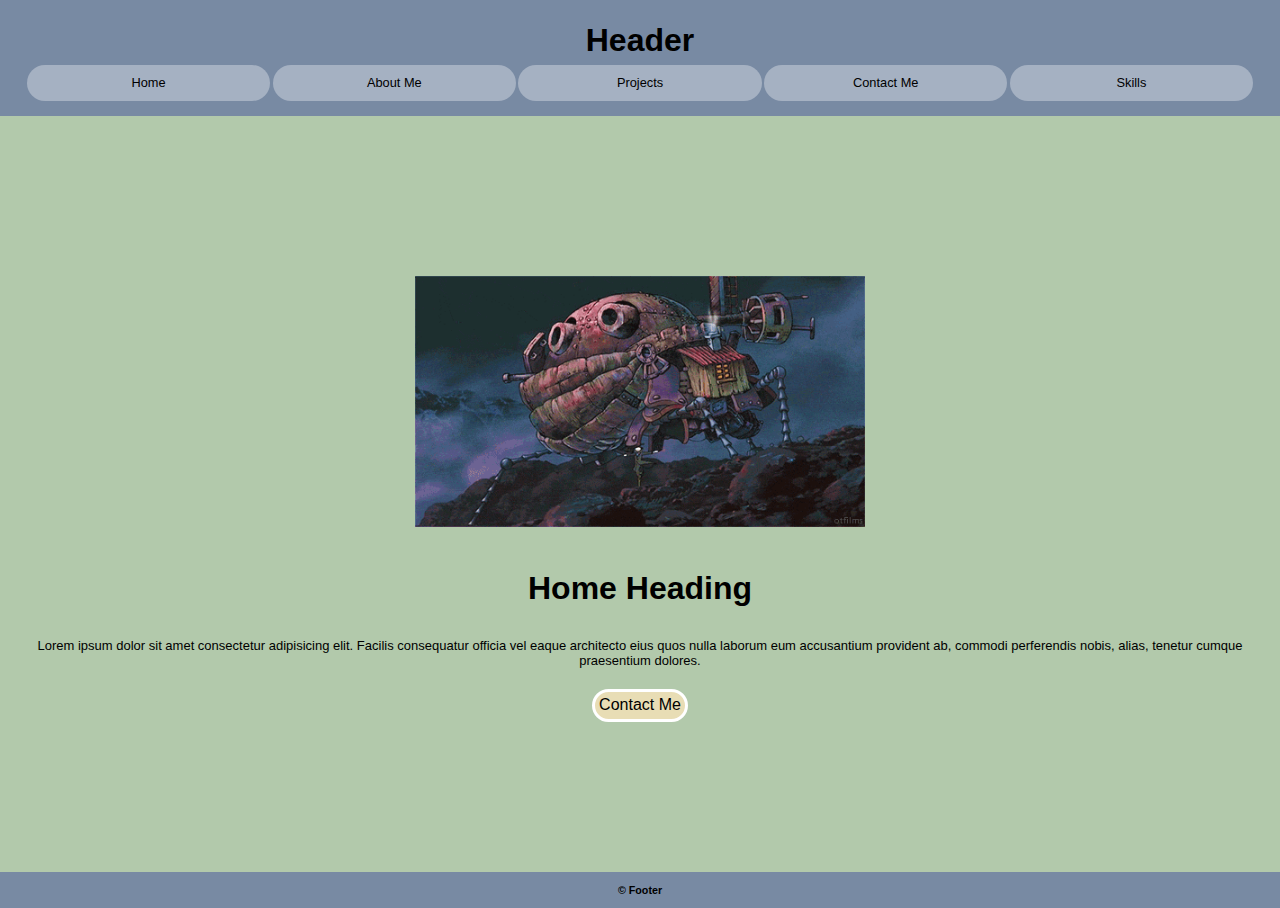
<file: index.html>
<!DOCTYPE html>
<html lang="en">
    <head>
        <meta charset="UTF-8">
        <meta name="viewport" content="width=device-width, initial-scale=1.0">
        <title>T1W3 Big Website - Home</title>
        <link rel="stylesheet" href="style.css">
        <link
        rel="stylesheet"
        href="https://cdnjs.cloudflare.com/ajax/libs/animate.css/4.1.1/animate.min.css"
        />
    </head>
    <body>
        <header>
            <h1>
                Header
            </h1>
            <nav>
                <a href="index.html">Home</a>
                <a href="aboutme.html">About Me</a>
                <a href="projects.html">Projects</a>
                <a href="contactme.html">Contact Me</a>
                <a href="skills.html">Skills</a>
            </nav>
        </header>
        <main>
            <img alt="home_img" src="assets/hmc-tumblr_nbkj43LFqD1s9816mo2_500.gif"/>
            <h1>
                Home Heading
            </h1>
            <p>
                Lorem ipsum dolor sit amet consectetur adipisicing elit. Facilis consequatur officia vel eaque architecto eius quos nulla laborum eum accusantium provident ab, commodi perferendis nobis, alias, tenetur cumque praesentium dolores.
            </p>
            <button id="home-button">
                <a id="home-contactlink" href="contactme.html">Contact Me</a>
            </button>
        </main>
        <footer>
            <h6>
                &copy; Footer
            </h6>
        </footer>
    </body>
</html>
</file>
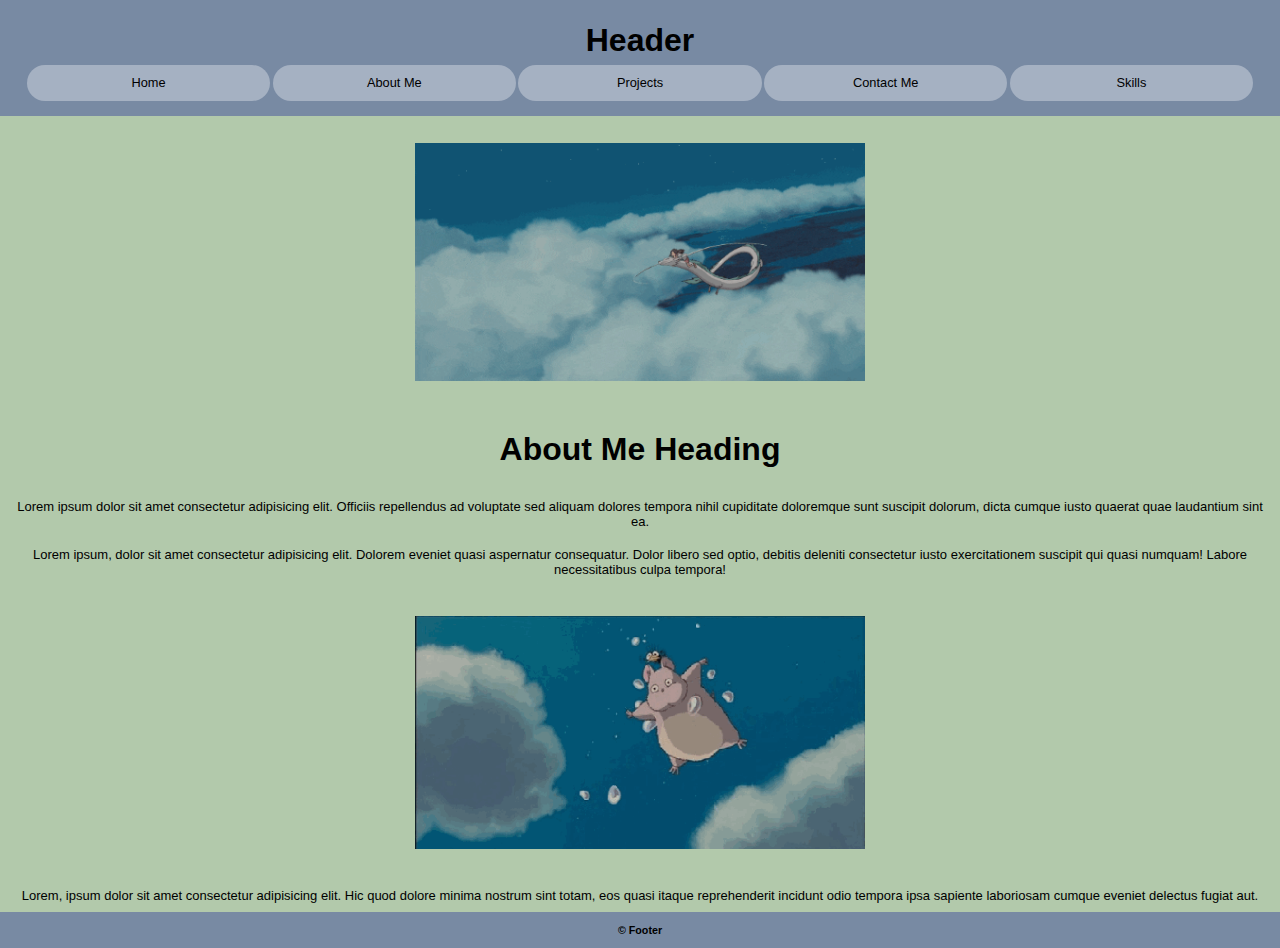
<file: aboutme.html>
<!DOCTYPE html>
<html lang="en">
    <head>
        <meta charset="UTF-8">
        <meta name="viewport" content="width=device-width, initial-scale=1.0">
        <title>T1W3 Big Website - About Me</title>
        <link rel="stylesheet" href="style.css">
    </head>
    <body>
        <header>
            <h1>
                Header
            </h1>
            <nav>
                <a href="index.html">Home</a>
                <a href="aboutme.html">About Me</a>
                <a href="projects.html">Projects</a>
                <a href="contactme.html">Contact Me</a>
                <a href="skills.html">Skills</a>
            </nav>
        </header>
        <main>
            <img alt="about_img1" src="assets/spirtedaway-hakusky.gif"/>
            <h1>
                About Me Heading
            </h1>
            <p>
                Lorem ipsum dolor sit amet consectetur adipisicing elit. Officiis repellendus ad voluptate sed aliquam dolores tempora nihil cupiditate doloremque sunt suscipit dolorum, dicta cumque iusto quaerat quae laudantium sint ea.
            </p>
            <p>
                Lorem ipsum, dolor sit amet consectetur adipisicing elit. Dolorem eveniet quasi aspernatur consequatur. Dolor libero sed optio, debitis deleniti consectetur iusto exercitationem suscipit qui quasi numquam! Labore necessitatibus culpa tempora!
            </p>
            <img alt="about_img2" src="assets/spiritedaway-9478e639e6e56b3b30a1755e697ba411.gif"/>
            <p>
                Lorem, ipsum dolor sit amet consectetur adipisicing elit. Hic quod dolore minima nostrum sint totam, eos quasi itaque reprehenderit incidunt odio tempora ipsa sapiente laboriosam cumque eveniet delectus fugiat aut.
            </p>
        </main>
        <footer>
            <h6>
                &copy; Footer
            </h6>
        </footer>
    </body>
</html>
</file>
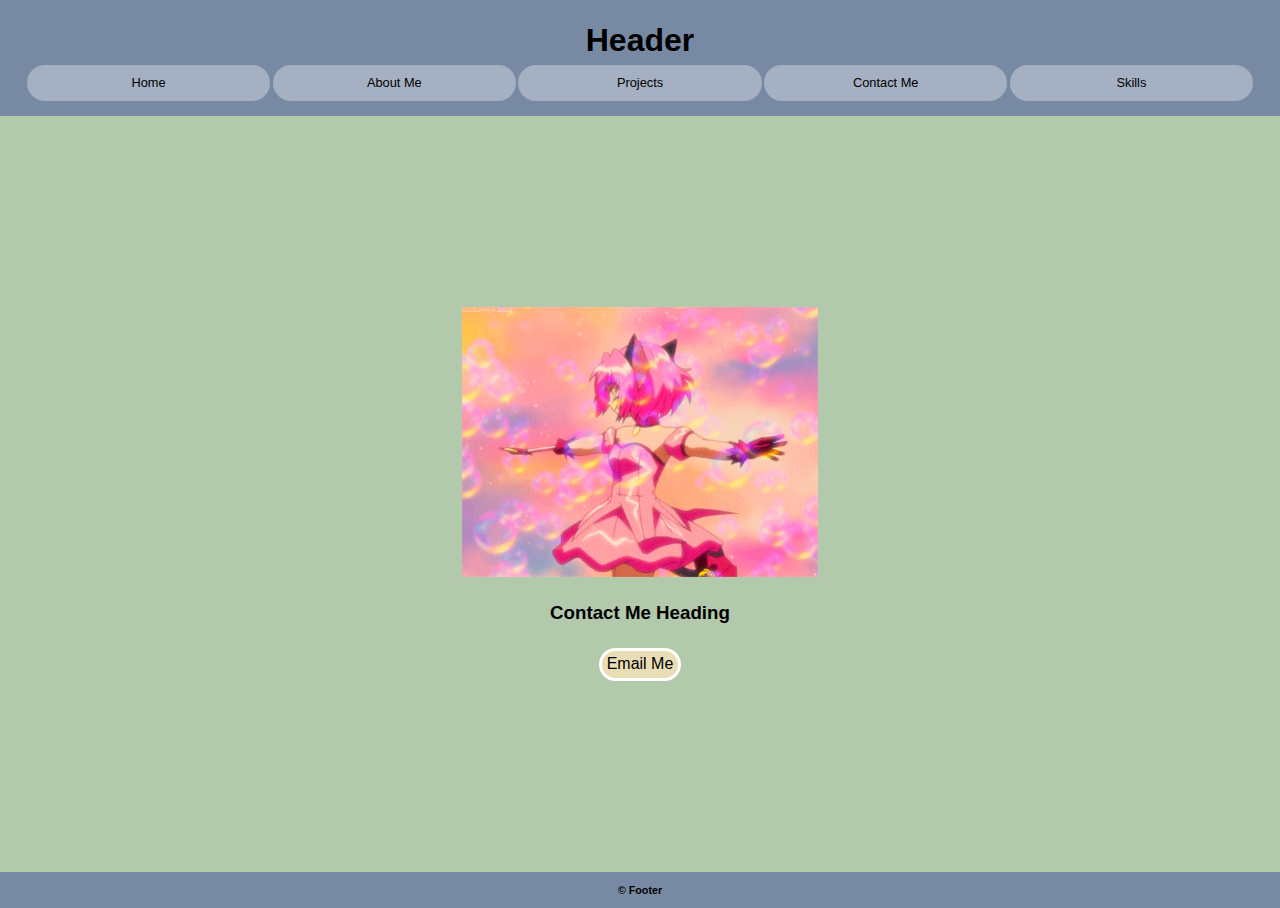
<file: contactme.html>
<!DOCTYPE html>
<html lang="en">
    <head>
        <meta charset="UTF-8">
        <meta name="viewport" content="width=device-width, initial-scale=1.0">
        <title>T1W3 Big Website - Contact Me</title>
        <link rel="stylesheet" href="style.css">
    </head>
    <body>
        <header>
            <h1>
                Header
            </h1>
            <nav>
                <a href="index.html">Home</a>
                <a href="aboutme.html">About Me</a>
                <a href="projects.html">Projects</a>
                <a href="contactme.html">Contact Me</a>
                <a href="skills.html">Skills</a>
            </nav>
        </header>
        <main>
            <img alt="contact_img" src="assets/tmm-1df1d67843bf85ed23cfa9217bec2706.gif"/>
            <h3>
                Contact Me Heading
            </h3>
            <a href="mailto:email@email.com" id="contact-mailtolink">Email Me</a>
        </main>
        <footer>
            <h6>
                &copy; Footer
            </h6>
        </footer>
    </body>
</html>
</file>
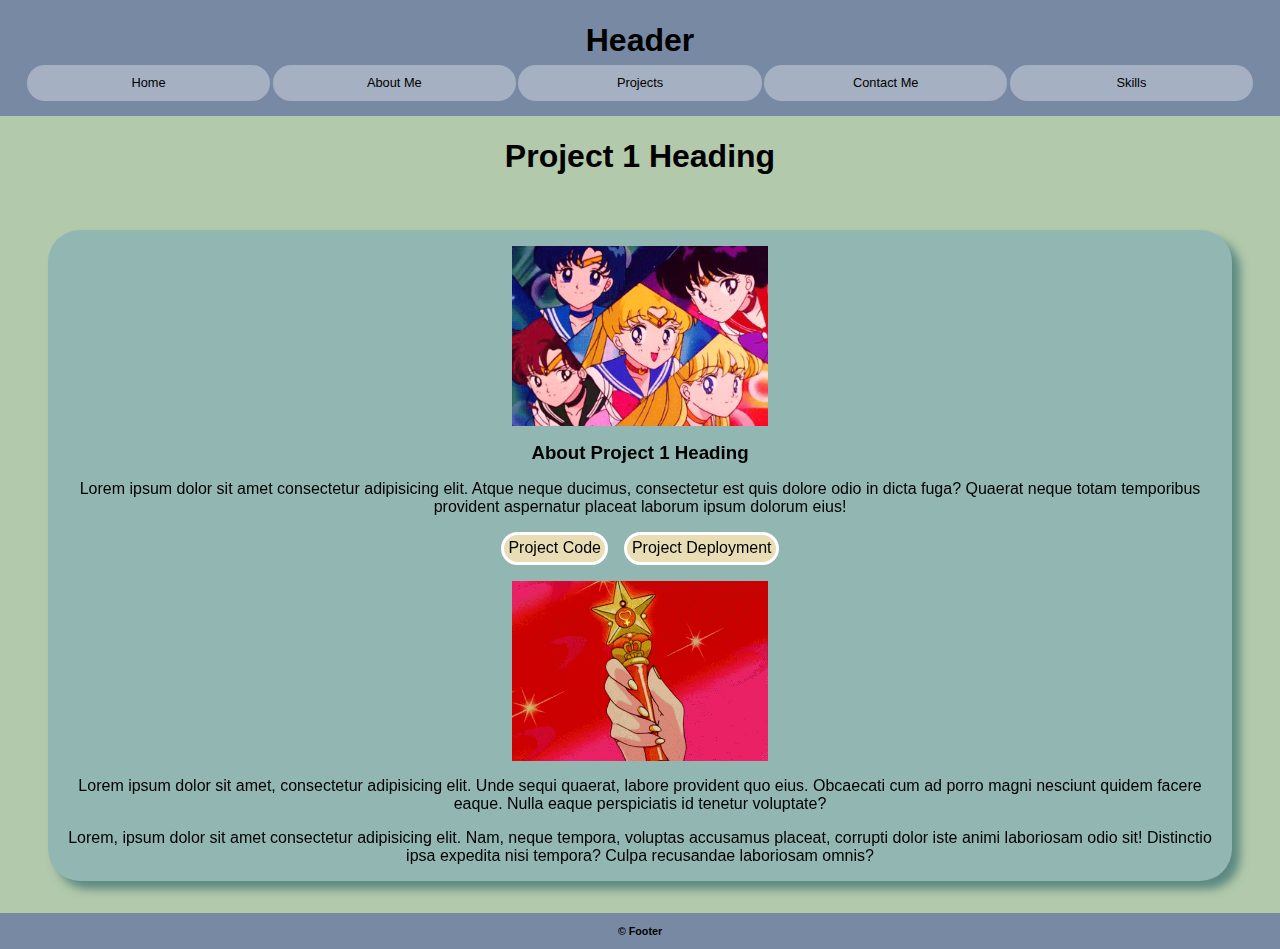
<file: project1.html>
<!DOCTYPE html>
<html lang="en">
    <head>
        <meta charset="UTF-8">
        <meta name="viewport" content="width=device-width, initial-scale=1.0">
        <title>T1W3 Big Website - Project 1</title>
        <link rel="stylesheet" href="style.css">
        <link rel="stylesheet" href="projects.css">
    </head>
    <body>
        <header>
            <h1>
                Header
            </h1>
            <nav>
                <a href="index.html">Home</a>
                <a href="aboutme.html">About Me</a>
                <a href="projects.html">Projects</a>
                <a href="contactme.html">Contact Me</a>
                <a href="skills.html">Skills</a>
            </nav>
        </header>
        <main>
            <h1>
                Project 1 Heading
            </h1>
            <section class="projectpreview">
                <img alt="project_img1" src="assets/sailor-moon-sailor-scouts-3tih4dlavgr6x5pa.gif"/>
                <h3>
                    About Project 1 Heading
                </h3>
                <p>
                    Lorem ipsum dolor sit amet consectetur adipisicing elit. Atque neque ducimus, consectetur est quis dolore odio in dicta fuga? Quaerat neque totam temporibus provident aspernatur placeat laborum ipsum dolorum eius!
                </p>
                <section>
                    <a href="projectcode.html" class="li">Project Code</a>
                    <a href="projectdeployment.html" class="li">Project Deployment</a>
                </section>
                <img alt="project_img2" src="assets/sm-w-tumblr_mi5lxq7WkX1s3swo8o1_500.gif"/>
                <p>
                    Lorem ipsum dolor sit amet, consectetur adipisicing elit. Unde sequi quaerat, labore provident quo eius. Obcaecati cum ad porro magni nesciunt quidem facere eaque. Nulla eaque perspiciatis id tenetur voluptate?
                </p>
                <p>
                    Lorem, ipsum dolor sit amet consectetur adipisicing elit. Nam, neque tempora, voluptas accusamus placeat, corrupti dolor iste animi laboriosam odio sit! Distinctio ipsa expedita nisi tempora? Culpa recusandae laboriosam omnis?
                </p>
            </section>
        </main>
        <footer>
            <h6>
                &copy; Footer
            </h6>
        </footer>
    </body>
</html>
</file>
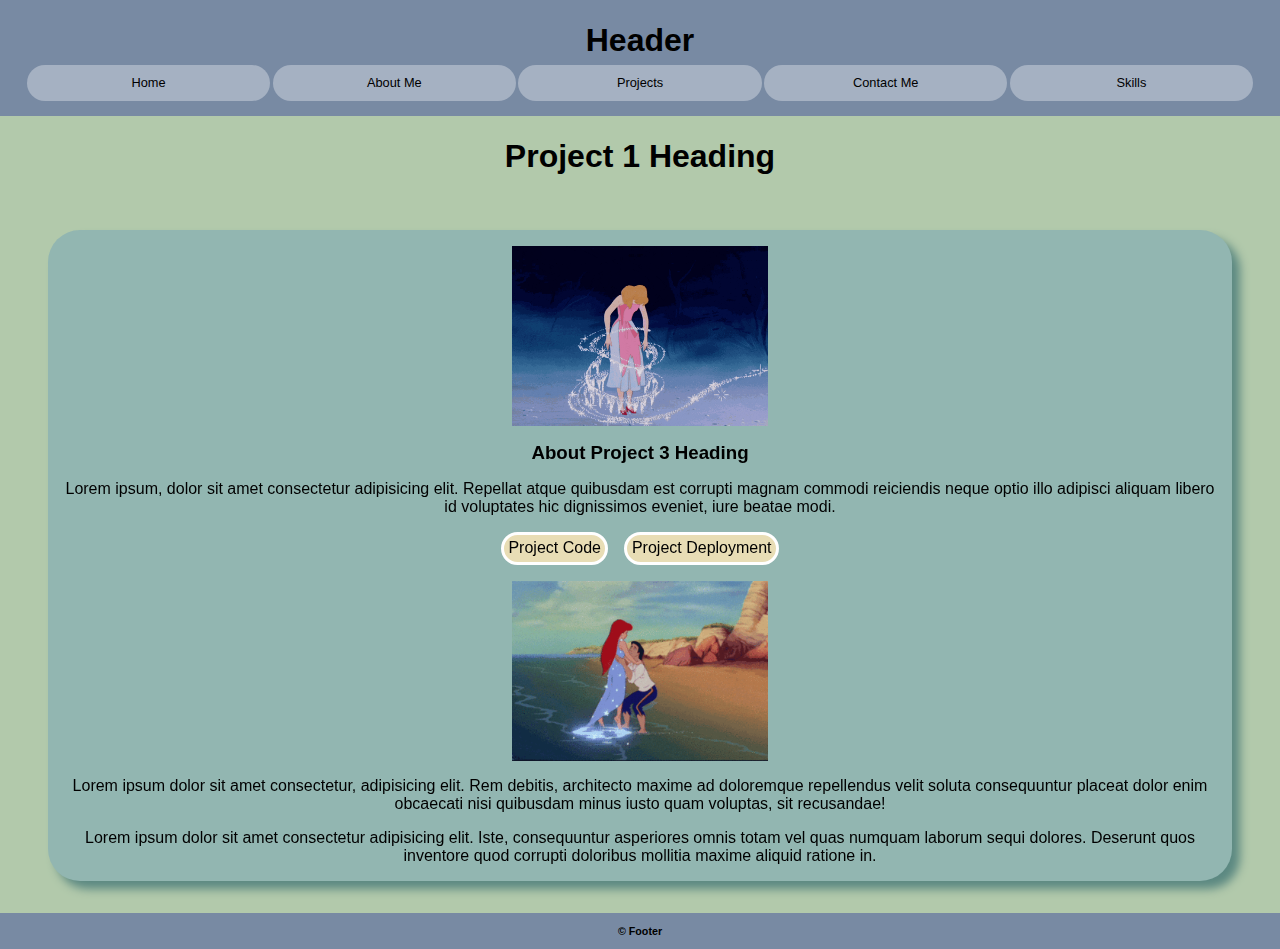
<file: project3.html>
<!DOCTYPE html>
<html lang="en">
    <head>
        <meta charset="UTF-8">
        <meta name="viewport" content="width=device-width, initial-scale=1.0">
        <title>T1W3 Big Website - Project 1</title>
        <link rel="stylesheet" href="style.css">
        <link rel="stylesheet" href="projects.css">
    </head>
    <body>
        <header>
            <h1>
                Header
            </h1>
            <nav>
                <a href="index.html">Home</a>
                <a href="aboutme.html">About Me</a>
                <a href="projects.html">Projects</a>
                <a href="contactme.html">Contact Me</a>
                <a href="skills.html">Skills</a>
            </nav>
        </header>
        <main>
            <h1>
                Project 1 Heading
            </h1>
            <section class="projectpreview">
                <img alt="project_img1" src="assets/cinderella-transformation.gif"/>
                <h3>
                    About Project 3 Heading
                </h3>
                <p>
                    Lorem ipsum, dolor sit amet consectetur adipisicing elit. Repellat atque quibusdam est corrupti magnam commodi reiciendis neque optio illo adipisci aliquam libero id voluptates hic dignissimos eveniet, iure beatae modi.
                </p>
                <section>
                    <a href="projectcode.html" class="li">Project Code</a>
                    <a href="projectdeployment.html" class="li">Project Deployment</a>
                </section>
                <img alt="project_img2" src="assets/disp-tumblr_miajsd42Tm1rrr3owo1_500.gif"/>
                <p>
                    Lorem ipsum dolor sit amet consectetur, adipisicing elit. Rem debitis, architecto maxime ad doloremque repellendus velit soluta consequuntur placeat dolor enim obcaecati nisi quibusdam minus iusto quam voluptas, sit recusandae!
                </p>
                <p>
                    Lorem ipsum dolor sit amet consectetur adipisicing elit. Iste, consequuntur asperiores omnis totam vel quas numquam laborum sequi dolores. Deserunt quos inventore quod corrupti doloribus mollitia maxime aliquid ratione in.
                </p>
            </section>
        </main>
        <footer>
            <h6>
                &copy; Footer
            </h6>
        </footer>
    </body>
</html>
</file>
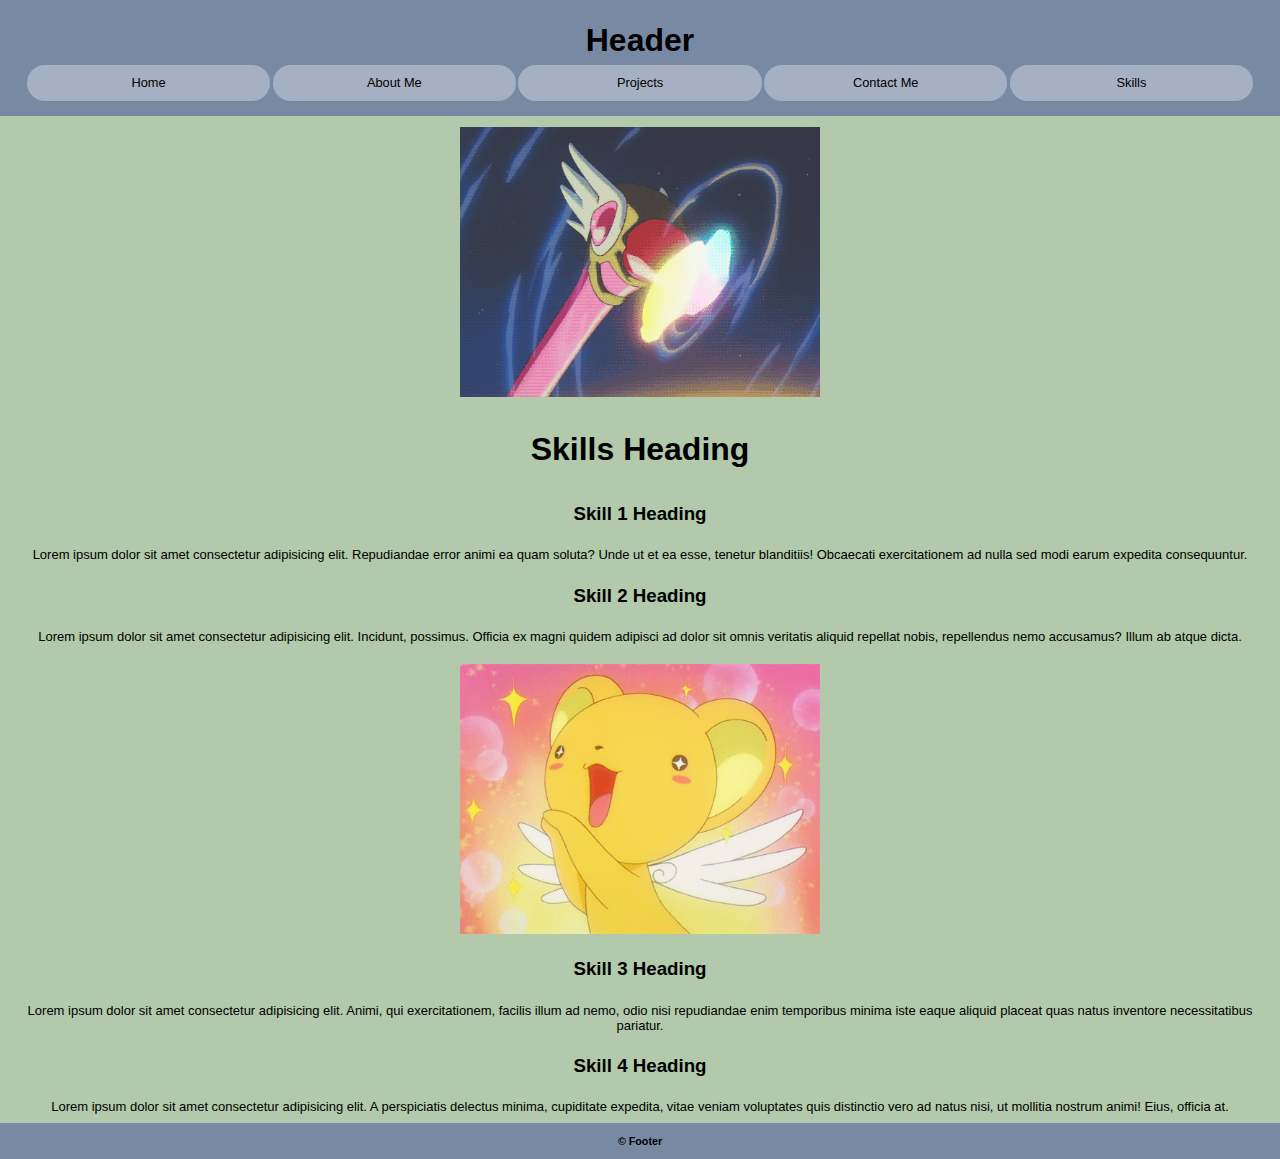
<file: skills.html>
<!DOCTYPE html>
<html lang="en">
    <head>
        <meta charset="UTF-8">
        <meta name="viewport" content="width=device-width, initial-scale=1.0">
        <title>T1W3 Big Website - Skills</title>
        <link rel="stylesheet" href="style.css">
    </head>
    <body>
        <header>
            <h1>
                Header
            </h1>
            <nav>
                <a href="index.html">Home</a>
                <a href="aboutme.html">About Me</a>
                <a href="projects.html">Projects</a>
                <a href="contactme.html">Contact Me</a>
                <a href="skills.html">Skills</a>
            </nav>
        </header>
        <main>
            <img alt="skills_img1" src="assets/cardcap-tumblr_msxe3qNZbs1r0dbsno1_500.gif"/>
            <h1>
                Skills Heading
            </h1>
            <h3>
                Skill 1 Heading
            </h3>
            <p>
                Lorem ipsum dolor sit amet consectetur adipisicing elit. Repudiandae error animi ea quam soluta? Unde ut et ea esse, tenetur blanditiis! Obcaecati exercitationem ad nulla sed modi earum expedita consequuntur.
            </p>
            <h3>
                Skill 2 Heading
            </h3>
            <p>
                Lorem ipsum dolor sit amet consectetur adipisicing elit. Incidunt, possimus. Officia ex magni quidem adipisci ad dolor sit omnis veritatis aliquid repellat nobis, repellendus nemo accusamus? Illum ab atque dicta.
            </p>
            <img alt="skills_img2" src="assets/cardcapkero-f9846f0d8aa209e15472de1ea0827809.gif"/>
            <h3>
                Skill 3 Heading
            </h3>
            <p>
                Lorem ipsum dolor sit amet consectetur adipisicing elit. Animi, qui exercitationem, facilis illum ad nemo, odio nisi repudiandae enim temporibus minima iste eaque aliquid placeat quas natus inventore necessitatibus pariatur.
            </p>
            <h3>
                Skill 4 Heading
            </h3>
            <p>
                Lorem ipsum dolor sit amet consectetur adipisicing elit. A perspiciatis delectus minima, cupiditate expedita, vitae veniam voluptates quis distinctio vero ad natus nisi, ut mollitia nostrum animi! Eius, officia at.
            </p>
        </main>
        <footer>
            <h6>
                &copy; Footer
            </h6>
        </footer>
    </body>
</html>
</file>
<file: style.css>
/* CSS HEX */
:root {
    --paynes-gray: #666a86ff;
    --slate-gray: #788aa3ff;
    --cambridge-blue: #92b6b1ff;
    --celadon: #b2c9abff;
    --dutch-white: #e8ddb5ff;

    font-family: Arial, Helvetica, sans-serif;
}

* {
    margin: 0;
}

body {
    display: flex;
    flex-direction: column;
    justify-content: center;
    align-items: center;

    background-color: var(--celadon);
}

header {
    background-color: var(--slate-gray);
    height: 12dvh;
    width: 100%;
    text-align: center;
    padding-top: 0.5em;
    display:flex;
    flex-direction: column;
    justify-content: center;
    align-items: center;
}

nav {
    margin-top: 0.3em;
    display: flex;
}

nav > a {
    text-decoration: none;
    background-color: #a5b1c2;
    color: black;
    margin: 0.1em;
    border-radius: 5em;
    width: 19dvw;
    height: 4dvh;
    font-size: 0.8em;

    display: flex;
    justify-content: center;
    align-items: center;
}

nav > a:hover {
    background-color: #5e708a;
    color: white;
}

footer {
    background-color: var(--slate-gray);
    height: 4dvh;
    width: 100%;
    text-align: center;

    display: flex;
	justify-content: center;
	align-items: center;
	align-self: flex-end;
}

main {
    min-height: 84dvh;
    width: 100%;
    text-align: center;

    display: flex;
	flex-direction: column;
	justify-content: center;
	align-items: center;
}

main > * {
    margin: 0.7em;
}

main > img {
    height: 30dvh;
    /* if adding a specific width, can use object-fit so image is not skewed depending on screen size */
    width: 50dvh;
    object-fit: contain;
}

main > p {
    font-size: small;
}

main > h1 {
    text-align: center;
}

#home-button,
#contact-mailtolink {
    background-color: var(--dutch-white);
    border: 0.2em solid white;
    padding: 0.5dvh;
    font-size: medium;
    border-radius: 5em;
}

#home-button:hover {
    transition: 2s;
    animation: rubberBand 2s;
}

#home-contactlink,
#contact-mailtolink {
    color: black;
    text-decoration: none;
}
</file>
<file: projects.css>
.projectpreview > img {
    height: 20dvh;
}

.projectpreview {
    display: flex;
    flex-direction: column;
    justify-content: center;
    align-items: center;
    row-gap: 1em;
    
    margin: 2em;
    padding: 1em;
    border-radius: 2em;
    background-color: var(--cambridge-blue);
    /* similar styling can be box-shadow */
    filter: drop-shadow(0.5em 0.5em 5px #5b8881);
    max-width: 90dvw;
}

.projectpreview > a {
    background-color: var(--dutch-white);
    border: 0.2em solid white;
    border-radius: 5em;
    padding: 0.5dvh;
    font-size: medium;
    text-decoration: none;
    color: black;
}

.projectpreview > a:hover {
    transition: 1s;
    font-size: larger;
}

.projectpreview > section {
    display: flex;

    column-gap: 1em;
}

.projectpreview > section > a {
    background-color: var(--dutch-white);
    border: 0.2em solid white;
    border-radius: 5em;
    padding: 0.5dvh;
    font-size: medium;
    text-decoration: none;
    color: black;
}

.contentrow {
    display: flex;
    flex-direction: column;
  }  

/* desktop view */
@media screen and (min-width: 800px) and (min-device-width: 800px) {
  .contentrow {
    flex-direction: row;
    flex-wrap: wrap;
    justify-content: center;
    align-items: center;
  }  

  .pplist {
    width: 20dvw;
    height: 50dvh;
    margin: 1em;
    padding: 2em;
  }

  .projectpreview > img {
    height: 20dvh;
    width: 20dvw;
    object-fit: cover
  }
}
</file>
